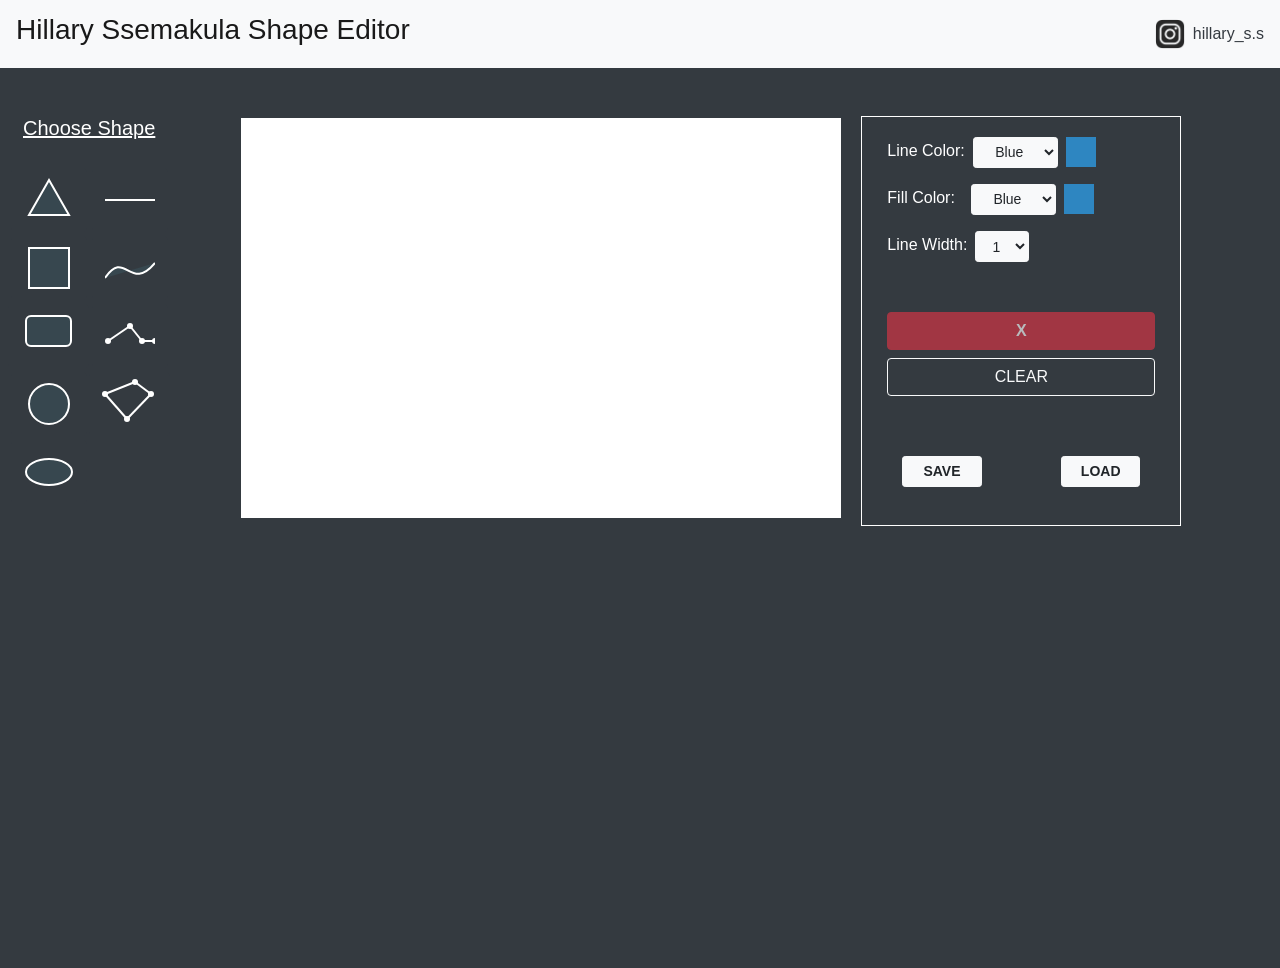
<file: index.html>
<!--
  Hillary Ssemakula
  hillary_ssemakula@student.uml.edu
   COMP 4270 GUI Computer Graphics I UMass Lowell
  Final Project
  html page for the Shape editor program.
-->


<!DOCTYPE html>
<html lang="en">

<head>
  <meta charset="utf-8">
  <meta http-equiv="Content-Type" content="text/html; charset=iso-8859-1">
  <meta name="description" content="Canvas with rubber band selection box.">
  <meta name="keywords" content="canvas, rubber band, selection, save, screen, restore, HTML5">
  <title> Hillary Ssemakula Shape Editor </title>
  <!-- Styled with bootstrap and jquery-->
  <link rel="stylesheet" type="text/css" href="./css/bootstrap.min.css">
  <link rel="stylesheet" type="text/css" href="./css/styles.css">
  <link rel="stylesheet" type="text/css" href="./css/jquery-ui.structure.min.css">
  <link rel="stylesheet" type="text/css" href="./css/jquery-ui.theme.min.css">
  <!--  <link rel="stylesheet" type="text/css" href="./css/jquery-ui.min.css"> -->

  <!-- additional functionality Jquery -->
  <script src="./js/jquery-3.3.1.min.js"></script>
  <script src="./js/jquery-ui.min.js"></script>

</head>


<body>
  <nav class="navbar navbar-expand-lg navbar-light bg-light">
    <button class="navbar-toggler" type="button" data-toggle="collapse" data-target="#navbarTogglerDemo01" aria-controls="navbarTogglerDemo01" aria-expanded="false" aria-label="Toggle navigation">
      <span class="navbar-toggler-icon"></span>
    </button>
    <div class="collapse navbar-collapse" id="navbarTogglerDemo01">
      <a class="navbar-brand mb-0" href="#">
        <h3>Hillary Ssemakula Shape Editor</h3>
      </a>

      <ul class="navbar-nav mr-auto mt-2 mt-lg-0">
        <li class="nav-item active">
          <a class="nav-link" href="#"></a>
        </li>
        <li class="nav-item">
        </li>
        <li class="nav-item">

        </li>
      </ul>

      <form class="form-inline   ">
        <img src="./images/insta.png" height="30" width="30" />
        <h6 class="ml-2 mt-2"> <a class="text-dark" href="https://www.instagram.com/hillary_s.s/"> hillary_s.s </a> </h6>
      </form>
    </div>
  </nav>


  <div id="wrapper" class="container-fluid bg-dark m-0 p-0">
    <!--
    <div class=" bg-light ">

      <h6 class="pt-2 pb-3 col-md-5 "> Hillary Ssemakula Shape Editor</h6>
      <div class="row float-right">
        <img src="./images/insta.png" height="42" width="42"/>
        <p> hillary_s.s </p>
      </div>
    </div> -->


    <!-- MAIN ROW -->
    <div class="row m-0 pb-5 pr-0 pl-0 pt-0 bg-dark">

      <!-- SHAPE MENU DIV---------------------------------------------------------------->
      <div id="shapeMenu" class=" col-md-2 mt-5 ml-2">


        <!--Heading -->
        <div class=" text-white">
          <h5> <u> Choose Shape </u> </h5>
        </div>


        <!-- list of shape buttons DIV-->
        <div class="row" id="buttonList">

          <!--- LIST 1, Rectangle, Square, Circle, Ellipse -->
          <ul class="mt-3 list-unstyled text-center">
            <!-- Triangle -->
            <li class="mt-1 p-0">
              <button type="button" class="btn btn-dark shapeButton" id="triangle">
                <svg height="50" width="50">
                  <polygon points="25,5 45,40 5,40" stroke="white" stroke-width="2" fill="#37474F" />
                </svg>
              </button>
            </li>

            <!-- Square -->
            <li class="mt-1">
              <button type="button" class=" shapeButton btn btn-dark " id="square">
                <svg width="50" height="50">
                  <rect x="5" y="5" width="40" height="40" fill="#37474F" stroke="white" stroke-width="2" />
                </svg>
              </button>
            </li>

            <!-- Rectangle -->
            <li class="mt-1">
              <button type="button" class=" shapeButton btn btn-dark " id="rectangle">
                <svg width="55" height="50">
                  <rect x="5" y="5" width="45" height="30" rx="5" ry="5" fill="#37474F" stroke="white" stroke-width="2" />
                </svg>
              </button>
            </li>

            <!-- Circle -->
            <li class="mt-1"> <button type="button" class=" shapeButton btn btn-dark" id="circle">
                <svg width="50" height="50">
                  <circle cx="25" cy="25" r="20" stroke="white" stroke-width="2" fill="#37474F" />
                </svg>
              </button> </li>

            <!-- Ellipse -->
            <li class="mt-1"> <button type="button" class=" shapeButton btn btn-dark" id="ellipse">
                <svg height="50" width="50">
                  <ellipse cx="25" cy="25" rx="23" ry="13" stroke="white" stroke-width="2" fill="#37474F" /></svg></button>
            </li>

            <!--- END LIST 1 -->

            <!-- List 2: line, curve, polyline, polygon -->
          </ul>
          <ul class="mt-3 list-unstyled text-center">

            <!-- LINE -->
            <li class="mt-1">
              <button type="button" class=" shapeButton btn btn-dark " id="line">
                <svg height="50" width="50">
                  <line x1="0" y1="25" x2="50" y2="25" stroke="white" stroke-width="2" />
                </svg>
              </button>
            </li>

            <!-- curve -->
            <li class="mt-1"> <button type="button" class=" shapeButton btn btn-dark" id="curve">
                <svg height="50" width="50">
                  <path d="M0,35 C20,5 25,50 50,20" stroke="white" stroke-width="2" fill="#37474F" /></svg></button>
            </li>

            <!-- Poly-line -->
            <li class="mt-1">
              <button type="button" class=" btn btn-dark polybutton" id="polyline">
                <svg height="50" width="50">
                  <line x1="3" y1="30" x2="25" y2="15" stroke="white" stroke-width="2" />
                  <line x1="25" y1="15" x2="37" y2="30" stroke="white" stroke-width="2" />
                  <line x1="37" y1="30" x2="50" y2="30" stroke="white" stroke-width="2" />
                  <circle cx="3" cy="30" r="3" fill="white" />
                  <circle cx="25" cy="15" r="3" fill="white" />
                  <circle cx="37" cy="30" r="3" fill="white" />
                  <circle cx="50" cy="30" r="3" fill="white" />
                </svg>
              </button>
            </li>

            <!-- Polygon -->
            <li class="mt-1">
              <button type="button" class=" btn btn-dark polybutton" id="polygon">
                <svg height="50" width="55">
                  <line x1="3" y1="15" x2="33" y2="3" stroke="white" stroke-width="2" />
                  <line x1="33" y1="3" x2="49" y2="15" stroke="white" stroke-width="2" />
                  <line x1="49" y1="15" x2="25" y2="40" stroke="white" stroke-width="2" />
                  <line x1="25" y1="40" x2="3" y2="15" stroke="white" stroke-width="2" />
                  <circle cx="3" cy="15" r="3" fill="white" />
                  <circle cx="33" cy="3" r="3" fill="white" />
                  <circle cx="49" cy="15" r="3" fill="white" />
                  <circle cx="25" cy="40" r="3" fill="white" />
                </svg>
              </button>
            </li>
          </ul>
          <!-- End list 2 -->
        </div>
      </div>

      <!---------------------------- END shape menu --------------------------------------------------------------->

      <!--- CANVAS --->
      <div class="col-md-6">
        <center>
          <canvas id="canvas" width="600" height="400" style="width:600px; height:400px; margin-top:50px"></canvas>
        </center>
      </div>

      <!-- customization menu -->
      <div id="customizationMenu" class="col-md-3 mt-5">
        <!---- LIne color --->
        <div class="row mb-3">
          <h6 class="text-white mr-2  mt-1"> Line Color: </h6>

          <select id="lineColorSelect" class="btn btn-light btn-sm colorOptions" onchange="changeOption(id, value)">
            <option value="#2E86C1">Blue</option>
            <option value="black">Black</option>
            <option value="yellow">Yellow</option>
            <option value="red">Red</option>
            <option value="orange">Orange</option>
            <option value="green">Green</option>
          </select>
          <div id="lineColorDiv" style="width:30px; height:30px;" class="ml-2">
          </div>

        </div>

        <!--- Fill color -->
        <div class="row  mb-3">
          <h6 class="text-white mr-2  mt-1"> Fill Color: </h6>

          <select id="fillColorSelect" class="btn btn-light btn-sm ml-2 colorOptions" onchange="changeOption(id, value)">
            <option value="#2E86C1">Blue</option>
            <option value="white">white</option>
            <option value="black">Black</option>
            <option value="yellow">Yellow</option>
            <option value="red">Red</option>
            <option value="orange">Orange</option>
            <option value="green">Green</option>
          </select>
          <div id="fillColorDiv" style="width:30px; height:30px;" class="ml-2">
          </div>
        </div>

        <!-- Line width -->
        <div class="row mb-3">
          <h6 class="text-white mr-2 mt-1"> Line Width: </h6>

          <select id="lineWidthSelect" class="btn btn-light btn-sm colorOptions" onchange="changeOption(id, value)">
            <option value="0">1</option>
            <option value="3">3</option>
            <option value="5">5</option>
            <option value="7">7</option>
            <option value="9">9</option>
            <option value="11">11</option>
          </select>
        </div>

        <!--- CLEAR and DELETE buttons -->
        <div class="row" style=" margin-top:50px">
          <button type="button" class=" btn  btn-danger btn-block disabled" id="delete">
            <b> X </b>
          </button>
          <button type="button" class=" btn btn-outline-light btn-block" id="clear"> CLEAR </button>
        </div>

        <!--- SAVE and LOAD buttons -->
        <div class="row-fluid w-100 mr-0" style=" margin-top:60px">
          <button type="button" class=" btn btn-light btn-sm col-md-4 float-left" id="save"> <b> SAVE </b> </button>
          <!-- The for attribute connects this button to input, hence the ungly choose file text is not shown. -->
          <label for="load" type="button" class=" btn  btn-light btn-sm ml-5 col-md-4 float-right"><b> LOAD </b></label>
          <input type="file" id="load" accept=".json" style="visibility:hidden;">
        </div>

      </div>

    </div>

    <div id="load-dialog" class="bg-white">
      <!-- The main content shown is the content in this paragraph -->
      <p class="text-muted"> Would you like to save your current canvas first? </p>
      <!-- a row div is also provided to hold two buttons. one is the button to close the dialog and the
    other is the give up bottom, to reset the game when needed -->
      <div class="row">
        <button type="button" class="btn btn-dark text-white mx-auto mt-2" id="yes"> YES </button>
        <button type="button" class="btn btn-danger text-white mx-auto mt-2" id="no"> NO </button>
      </div>
    </div>
    <script src="./js/shapeEditor.js"></script>

  </div>
</body>

</html>
</file>
<file: css/styles.css>
/*Hillary Ssemakula
hillary_ssemakula@student.uml.edu
 COMP 4270 GUI Computer Graphics I UMass Lowell
Final Project
custom css styles page for the Shape editor program.


*/



#wrapper {
  height: 100vh;
  min-width: 1280px;
}

#canvas {
  /*border-radius: 25px; good design but makes coordinates inaccurate */
  background-color: white;
}

#shape_menu {}

.shapeHover {
  background-color: rgba(255, 255, 255, 0);
  border: 1px dashed #85C1E9;
}

#lineColorDiv, #fillColorDiv {
  background-color: #2E86C1;
}

#customizationMenu {
  border: 1px solid white;
  padding-top: 20px;
  padding-left: 40px;
  padding-right: 40px;
}
</file>
